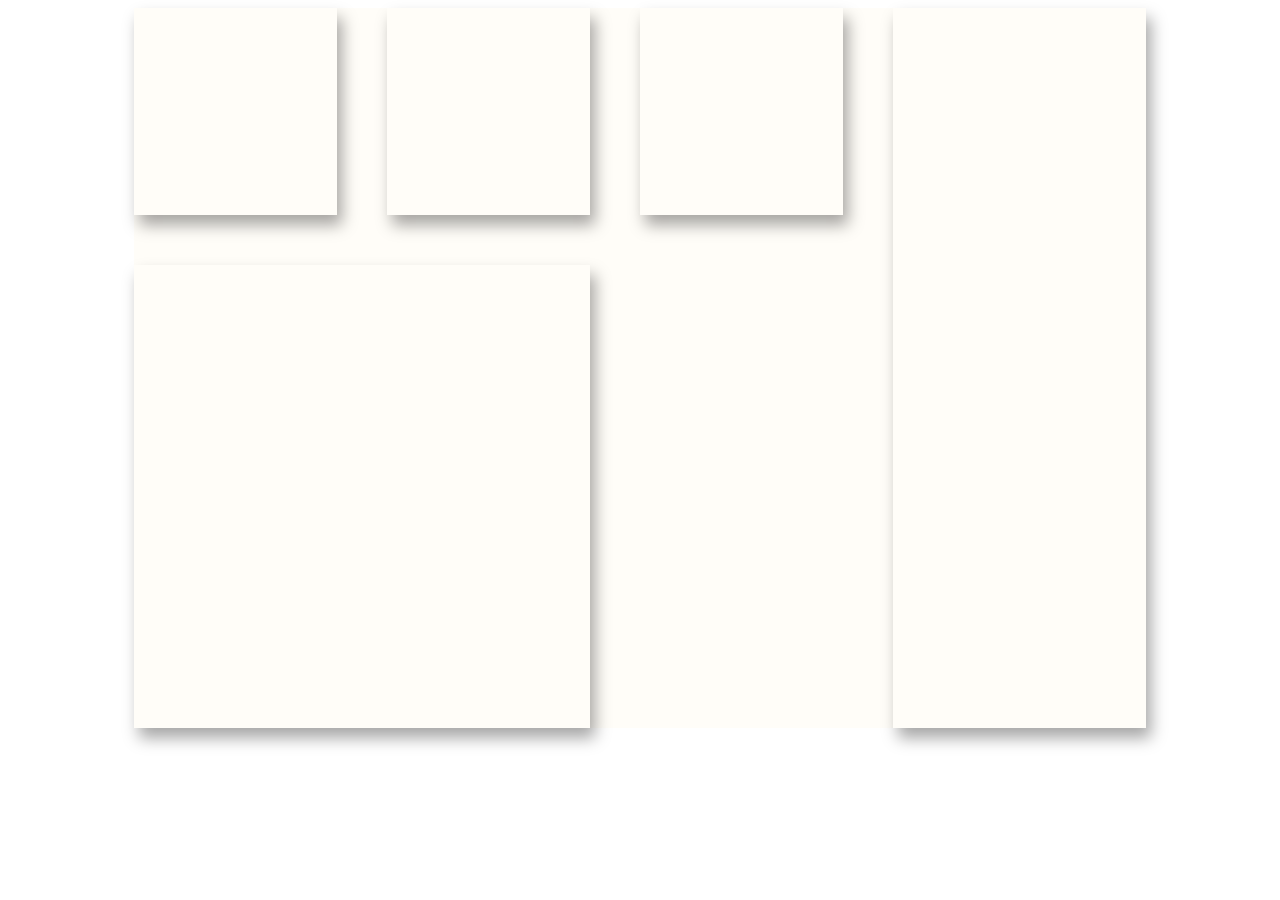
<file: Day-1/index.html>
<!DOCTYPE html>
<html lang="en">
  <head>
    <meta charset="UTF-8" />
    <meta name="viewport" content="width=device-width, initial-scale=1.0" />
    <title>Document</title>
    <link rel="stylesheet" href="index.css" />
  </head>
  <body>
    <div id="container">
    <div class="b1"></div>
    <div class="b2"></div>
    <div class="b3"></div>
    <div class="b4"></div>
    <div class="b5"></div>
    </div>
  </body>
</html>
</file>
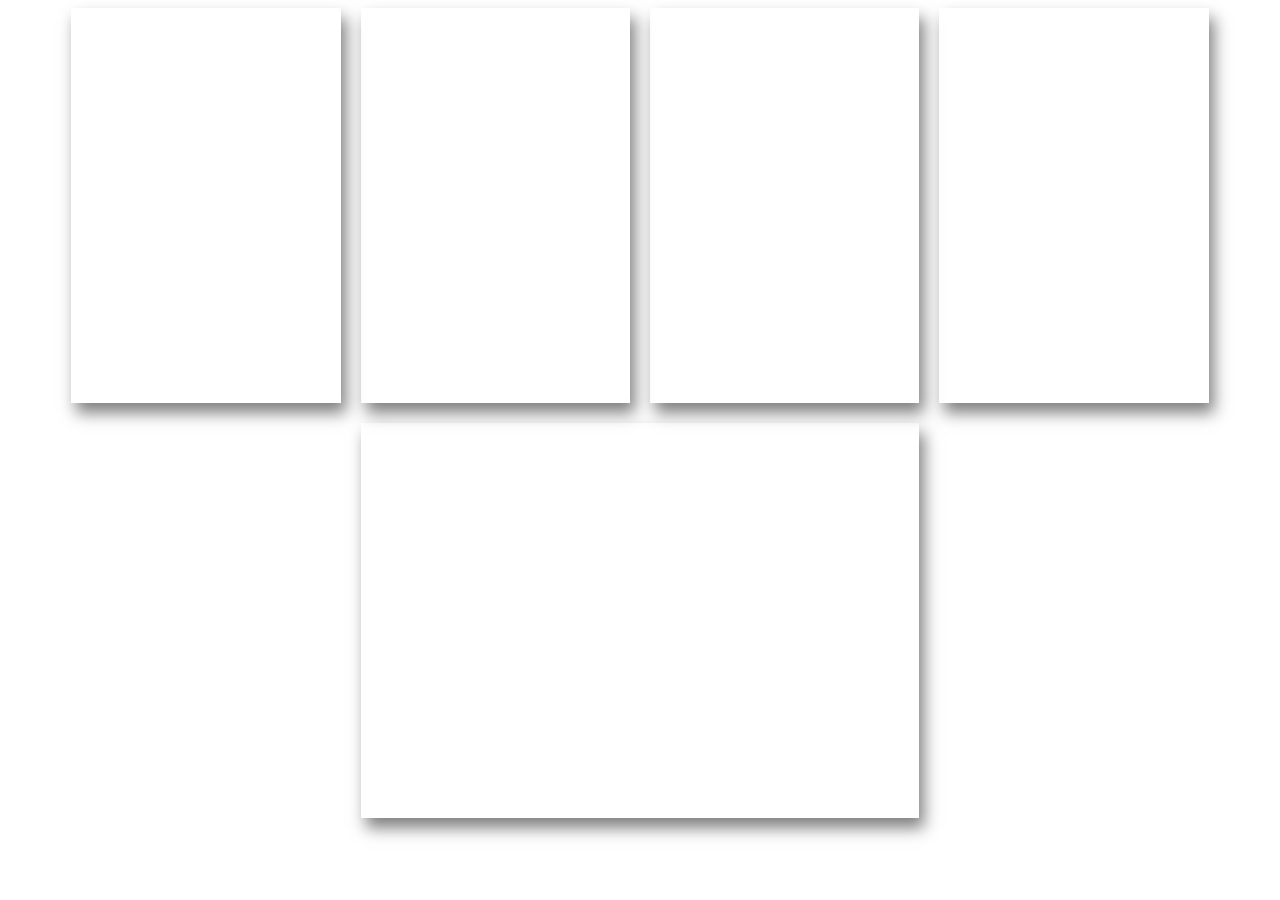
<file: vandana/index.html>
<!DOCTYPE html>
<html lang="en">
<head>
<meta charset="UTF-8">
<meta name="viewport" content="width=device-width, initial-scale=1.0">
<title>Grid Layout</title>
<link rel="stylesheet" href="index.css">
</head>
<body>
  <div id="container">
    <div class="b1"></div>
    <div class="b2"></div>
    <div class="b3"></div>
    <div class="b4"></div>
    <div class="b5"></div>
  </div>
</body>
</html>
</file>
<file: Day-1/index.css>
#container {
  width: 80%;
  height: 80vh;
  margin: auto;
  display: grid;
  grid-template-columns: repeat(4, 1fr);
  grid-template-rows: repeat(3, 1fr);
  gap: 50px;
  background-color: rgb(255, 253, 248);
}
#container > div {
  box-shadow: rgba(0, 0, 0, 0.35) 5px 10px 15px;
}
#container > div {
  display: flex;
  align-items: center;
  justify-content: center;
  background-size: cover;
  background-position: center;
}

#box {
  width: 100;
  height: 100;
  display: grid;
}

.b1 {
  background-image: url('https://image.petmd.com/files/styles/978x550/public/dog-allergies.jpg');
  background-size: cover; 
}

.b2 {
  background-image: url('https://hips.hearstapps.com/ghk.h-cdn.co/assets/16/08/gettyimages-530330473.jpg?crop=0.659xw:0.990xh;0.123xw,0.00779xh&resize=980:*');
  background-size: cover;

}

.b3 {
  background-image: url('https://www.cdc.gov/healthypets/images/pets/cute-dog-headshot.jpg?_=42445');
  background-size: cover;
   
}

.b4 {
  background-image: url('https://hips.hearstapps.com/hmg-prod/images/dog-puppy-on-garden-royalty-free-image-1586966191.jpg?crop=0.752xw:1.00xh;0.175xw,0&resize=1200:*');
  background-size: cover; 
  grid-row: 1/4;
  grid-column: 4/6 ;
}


.b5 {
  background-image: url('https://cdn-prod.medicalnewstoday.com/content/images/articles/322/322868/golden-retriever-puppy.jpg');
  background-size: cover;
  grid-row: 2/4;
  grid-column: 1/3;
}

@media screen and (max-width: 900px) {
  #container {
    grid-template-columns: repeat(auto-fill, minmax(150px, 1fr));
  }
}
</file>
<file: vandana/index.css>
#container {
    width: 90%;
    height: 90vh;
    margin: auto;
    display: grid;
    grid-template-columns: repeat(4, 2fr);
    grid-template-rows: repeat(2, 2fr);
    gap: 20px;
    background-color: rgba(300, 353, 360);
  }
  
  #container > div {
    box-shadow: rgba(0, 0, 0, 0.50) 5px 10px 15px;
  }
  
  #container > div {
    display: flex;
    align-items: center;
    justify-content: center;
    background-size: cover;
    background-position: center;
  }

.b1 {
  background-image: url('https://hips.hearstapps.com/hmg-prod/images/dog-puppy-on-garden-royalty-free-image-1586966191.jpg?crop=0.752xw:1.00xh;0.175xw,0&resize=1200:*');
  background-size: cover;
}

.b2 {
  background-image: url('https://cdn-prod.medicalnewstoday.com/content/images/articles/322/322868/golden-retriever-puppy.jpg');
  background-size: cover;
}

.b3 {
  background-image: url('https://www.cdc.gov/healthypets/images/pets/cute-dog-headshot.jpg?_=42445');
  background-size: cover;
}

.b4 {
  
  background-image: url('https://hips.hearstapps.com/ghk.h-cdn.co/assets/16/08/gettyimages-530330473.jpg?crop=0.659xw:0.990xh;0.123xw,0.00779xh&resize=980:*');
  background-size: cover;

}


.b5 {
  background-image: url('https://image.petmd.com/files/styles/978x550/public/dog-allergies.jpg');
  background-size: cover;
  grid-column: 2/4;
}
</file>
